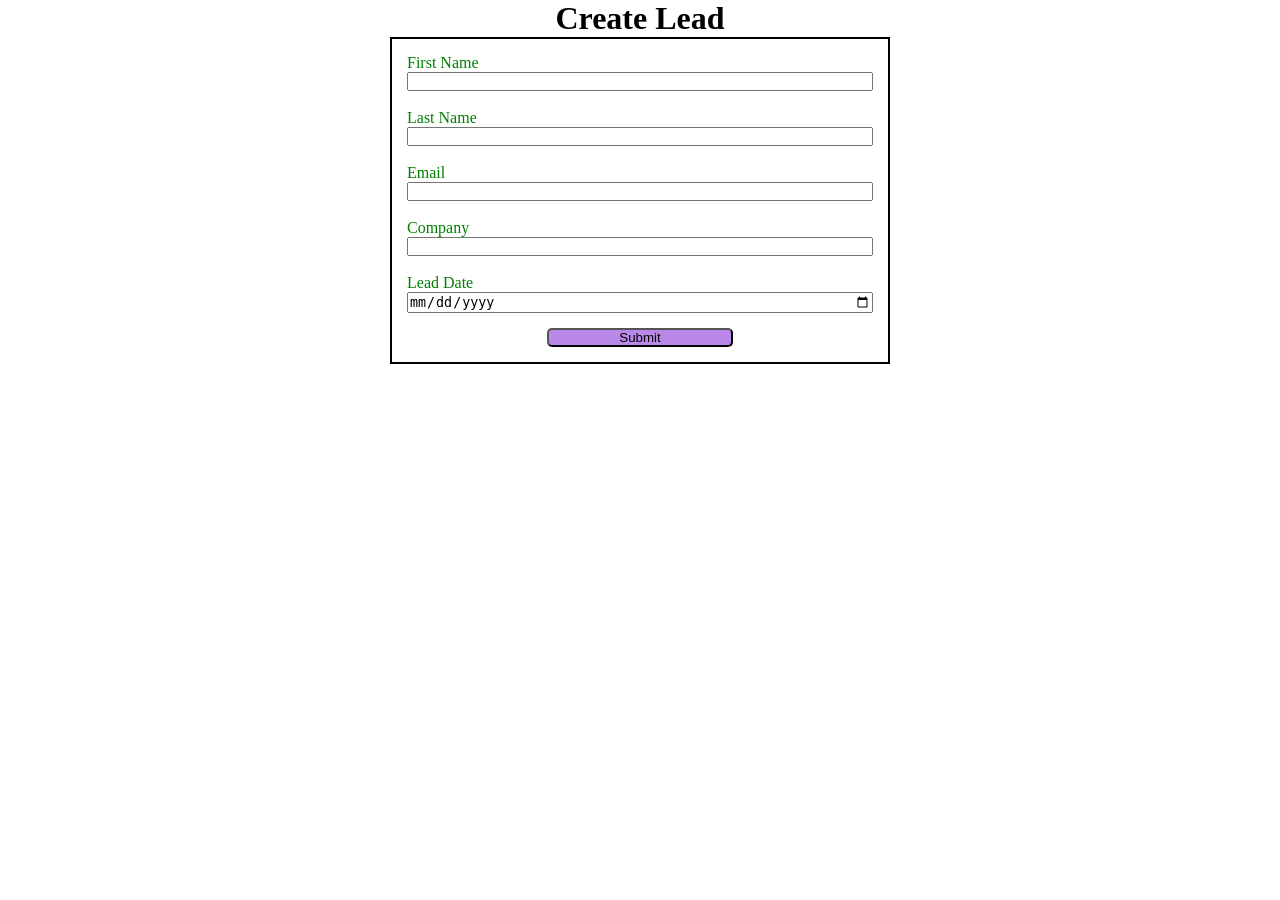
<file: index.html>
<!DOCTYPE html>
<html lang="en">
<head>
<meta charset="UTF-8">
<meta name="viewport" content="width=device-width, initial-scale=1.0">
<title>Web to Lead</title>
<link rel="stylesheet" href="style.css">
<script src="script.js"></script>
</head>
<body>

<h1> Create Lead</h1>



<form action="https://webto.salesforce.com/servlet/servlet.WebToLead?encoding=UTF-8&orgId=00Dfj00000R4DC1" method="POST" onsubmit="beforesubmit()">

<input type=hidden name="oid" value="00Dfj00000R4DC1"/>
<input type=hidden name="retURL" value="http://127.0.0.1:5500/index.html/thanks.html"/>
<input type=hidden name="Lead_Date__c" class="outputdate"/>

<label for="first_name">First Name</label><input  id="first_name" maxlength="40" name="first_name" size="20" type="text" required="true" /><br>

<label for="last_name">Last Name</label><input  id="last_name" maxlength="80" name="last_name" size="20" type="text"  required="true" /><br>

<label for="email">Email</label><input  id="email" maxlength="80" name="email" size="20" type="text"  required="true"/><br>

<label for="company">Company</label><input  id="company" maxlength="40" name="company" size="20" type="text" /><br>

<!-- Lead Date:<span class="dateInput dateOnlyInput"><input  id="00Nfj0000413g9l" name="00Nfj0000413g9l" size="12" type="text" /></span><br> -->
<label for="Lead Date">Lead Date</label>
<input type="date"  required="true" class="inputdate"/>

<input type="submit" name="submit" class="submit">

</form>

</body>
</html>
</file>
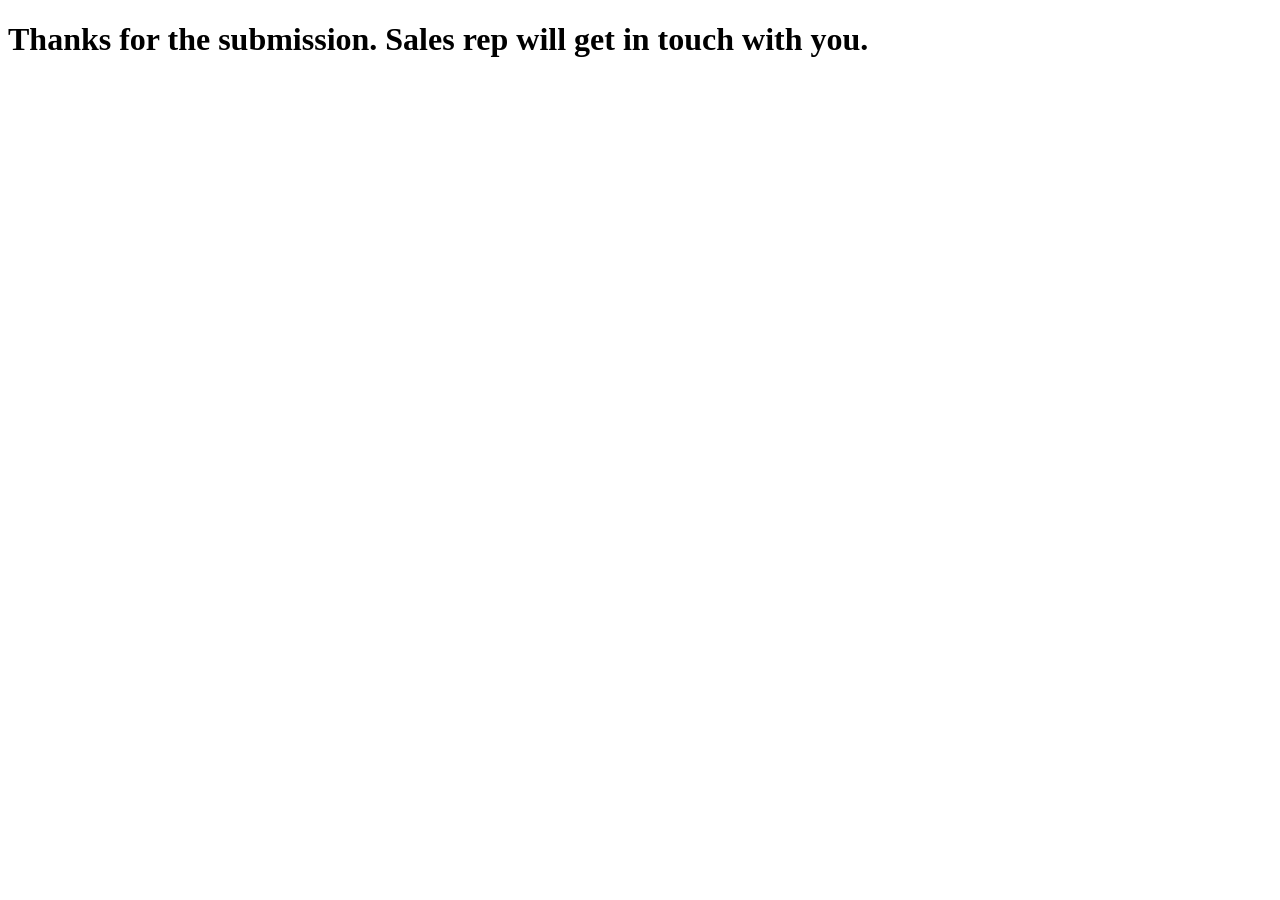
<file: thanks.html>
<!DOCTYPE html>
<html lang="en">
<head>
    <meta charset="UTF-8">
    <meta name="viewport" content="width=device-width, initial-scale=1.0">
    <title>Thanks page</title>


</head>
<body>
    <h1> Thanks for the submission. Sales rep will get in touch with you.</h1>
    
</body>
</html>
</file>
<file: style.css>
*{
    margin: 0;
    padding: 0;
    box-sizing: border-box;


}
h1{
    text-align: center;
}

input,label{
    display: block;

}
label{
    color: green;
}
input{
    width: 100%;
}
.submit{
    margin: 15px auto 0 auto;
    width: 40%;
    background-color: rgb(186, 136, 233);
    border-radius: 5px;

}
form{
    min-width: 300px;
    max-width: 500px;
    margin: auto;
    border: 2px solid black;
    padding: 15px;
    
}
</file>
